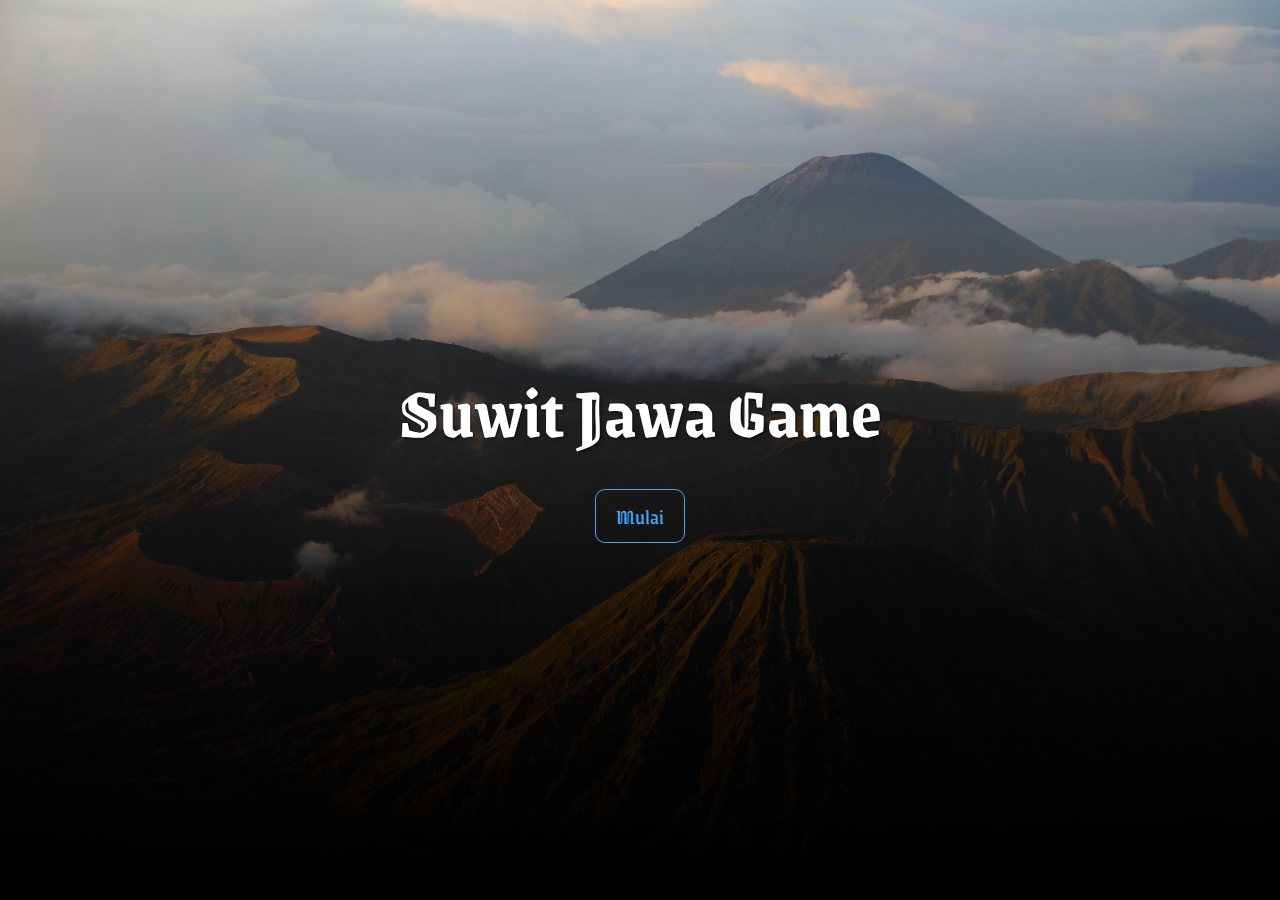
<file: index.html>
<!DOCTYPE html>
<html lang="en">
<head>
    <meta charset="UTF-8">
    <meta name="viewport" content="width=device-width, initial-scale=1.0">
    <title>Game Suit Jawa</title>
    <link rel="stylesheet" href="style.css">
    <link href="https://fonts.googleapis.com/css2?family=Grenze+Gotisch&display=swap" rel="stylesheet">
</head>
<body>
    <div class="container">

        <!-- Main title -->
            <div class="main-title">
                <div class="title">
                    <h1>Suwit Jawa Game</h1>
                </div>
                <div class="button">
                <a href="suitJawa.html">
                    <button type="button" class="btn">Mulai</button>
                </a>
                </div>
            </div>

    </div>
</body>
</html>
</file>
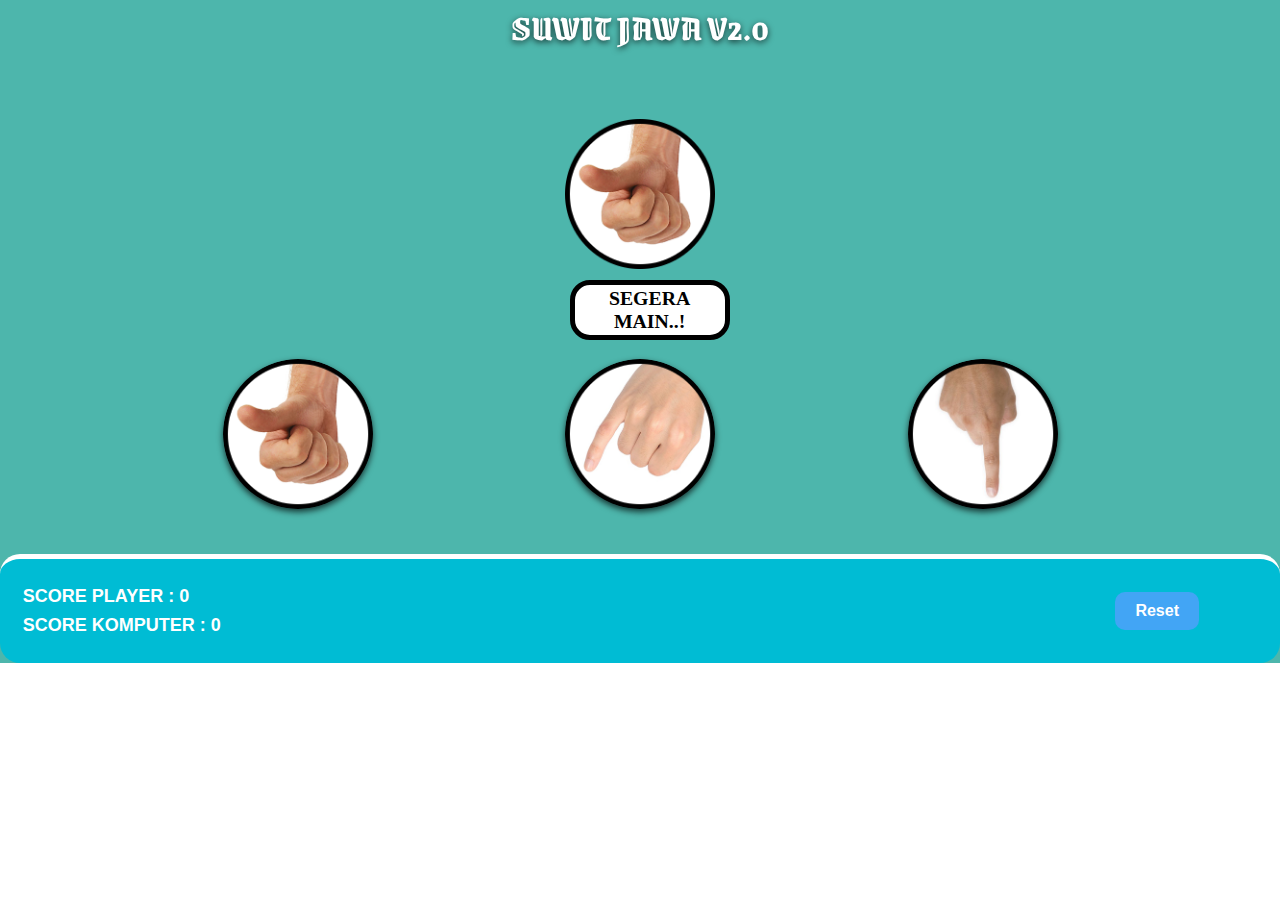
<file: suitJawa.html>
<!DOCTYPE html>
<html lang="en">
<head>
    <meta charset="UTF-8">
    <meta name="viewport" content="width=device-width, initial-scale=1.0">
    <title>Game Suit Jawa</title>
    <link rel="stylesheet" href="suitJawa.css">
    <link href="https://fonts.googleapis.com/css2?family=Grenze+Gotisch&display=swap" rel="stylesheet">
</head>
<body>
    
<div class="container">

    <h1>Suwit Jawa v2.0</h1>

    <!-- play wrap -->
    <div class="play-wrap">

        <!-- Area komputer -->
        <div class="area-komputer">
            <div class="img-wrap">
                <img src="img/gajah.png" alt="" class="img-komputer">
            </div>  
        </div>


        <!-- Hasil / Info -->
        <div class="info">Segera Main..!</div>

        <!-- Area user -->
        <div class="area-player">
            <div class="pilihan">
                <ul>
                    <li>
                        <img src="img/gajah.png" class="gajah">
                    </li>
                    <li>
                        <img src="img/semut.png" class="semut">
                    </li>
                    <li>
                        <img src="img/orang.png" class="orang">
                    </li>
                </ul>
            </div>
        </div>

    </div>


        <!-- SCORE AND RESET -->
        <div class="score-wrap">
            <div class="score">
                <h4 class="player">Score player :  <span>0</span></h3>
                <h4 class="komputer">Score Komputer :  <span>0</span></h3>
            </div>
            <div class="reset-button">
                <button class="reset">Reset</button>
            </div>
        </div>

    

</div>
<script src="script.js"></script>
</body>
</html>
</file>
<file: suitJawa.css>
* {
    margin: 0;
    padding: 0;
}


body {
    font-size: 18px;
}


/* Main */
.container {
    text-align: center;
    background-color: #4DB6AC;
    position: relative;
}

.play-wrap{
    width: 100%;
    display: flex;
    flex-direction: column;
}

h1{
    text-transform: uppercase;    
    font-family: 'Grenze Gotisch', cursive;
    font-size: 2em;
    text-align: center;
    margin-bottom: 20px;
    color: white;
    filter: drop-shadow(0 2px 3px rgba(0,0,0,0.7));
}

/* Area komputer */

.area-komputer{
    padding: 30px;
}

.area-komputer img{
    width: 150px;
    height: 150px;
}

.img-wrap{
    display: flex;
    align-items: center;
    justify-content: center;
    height: 180px;
}

/* Area info */

.info{
    display: flex;
    width: 150px;
    height: 50px;
    position: absolute;
    background-color:white;
    border: 5px solid black;
    border-radius: 20px;
    margin: 0 auto;
    align-items: center;
    justify-content: center;
    text-transform: uppercase;
    font-size: 1.1em;
    font-weight: bold;
    top: 280px;
    left: 44.5vw;
}

/* Area player */

.area-player{
    padding: 30px;
}

.pilihan{
    display: flex;
    align-items: center;
    justify-content: center;
    height: 180px;
}

.area-player ul{
    display: flex;
    list-style: none;
    justify-content: space-evenly;
    width: 100%;
}

.area-player li img{
    width: 150px;
    height: 150px;
    display: block;
    margin: auto;
    border-radius: 50%;
    filter: drop-shadow(0px 3px 3px rgba(0,0,0,0.7));
}

.gajah, .orang, .semut {
    position: relative;
    transition: 0.3s;
    top: 0;
    cursor: pointer;
}

.gajah:active, .semut:active, .orang:active {
    top: -8px;
}

/* SCORE & Button */

.score-wrap {
    display: grid;
    grid-template-columns: 1fr 200px;
    padding: 22.8px;
    background-color: #00BCD4;
    border-radius: 20px;
    border-top: 5px solid white;
    box-sizing: border-box;
}

.score {
    display: flex;
    flex-direction: column;
    align-items: flex-start;
    justify-content: space-around;
}

.score > h4 {
    text-transform: uppercase;
    font-weight: bold;
    color: white;
    font-family: 'Lucida Sans', 'Lucida Sans Regular', 'Lucida Grande', 'Lucida Sans Unicode', Geneva, Verdana, sans-serif;
}

.reset-button{
    display: flex;
    align-items: center;
    justify-content: center;
    padding: 10px;
}

.reset-button button {
    padding: 10px 20px;
    border: none;
    background-color: #42A5F5;
    color:white;
    cursor: pointer;
    font-weight: bold;
    font-size: 16px;
    border-radius: 10px;
}

.reset-button button:hover {
    background-color: #147ed4;
}

.reset-button button:active {
    background: none;
}

/* Tablet */
@media only screen and (max-width: 992px){
    .info {
        left: 39vw;
        width: 150px;
        height: 50px;
        font-size: 1em;
    }
}

/* Smartphone */
@media only screen and (max-width: 768px){
    .info {
        top: 280px;
        left: 33vw;
        width: 150px;
        height: 50px;
        font-size: 1em;
    }

    .pilihan li img {
        height: 100px;
        width: 100px;
    }

    .img-wrap img {
        height: 100px;
        width: 100px;
    }

    .score > h4 {
        font-size:0.6em ;
    }
}
</file>
<file: style.css>
/* Reset */

*{
    margin: 0;
    padding: 0;
}

body{
    font-size: 18px;
}


/* Main */

.container{
    width: 100%;
    background-image: url(img/bg.jpg);
    background-repeat: no-repeat;
    background-size: cover;
    height: 100vh;    
    display: flex;
    align-items: center;
    justify-content: center;
    position: relative;
}

.container::after {
    content: '';
    display: block;
    height: 100%;
    width: 100%;
    position: absolute;
    background-image: linear-gradient(to top, rgba(0,0,0,1), rgba(0,0,0,0));
}



/* Title */


.main-title{
    display: flex;
    flex-direction: column;
    justify-content: center;
    align-items: center;
    width: 800px;
    height: 100%;
    z-index: 2;
}

.title{
    font-size: 2em;
    margin-bottom: 25px;
    color: white;
    text-shadow: 1px 1px 3px rgba(0, 0, 0, 0.7);
    font-family: 'Grenze Gotisch', cursive;
}

/* Button */

.btn{
    border: 1px solid  #42A5F5;
    background: none;
    padding: 10px 20px;
    cursor: pointer;
    color: #42A5F5;
    font-size: 1.2em;
    font-family: 'Grenze Gotisch', cursive;
    transition: 0.8s;
    position: relative;
    overflow: hidden;
    border-radius: 10px;
    z-index: 1;
}

.btn::after{
    content: "";
    position: absolute;
    left: 0;
    width: 100%;
    height: 0%;
    background: #42A5F5;
    z-index: -1;
    transition: 0.8s;
    top: 0;
    border-radius: 0 0 50% 50%;
}

.btn:hover::after{
    height: 180%;
}

.btn:hover{
    color: white;
}
</file>
